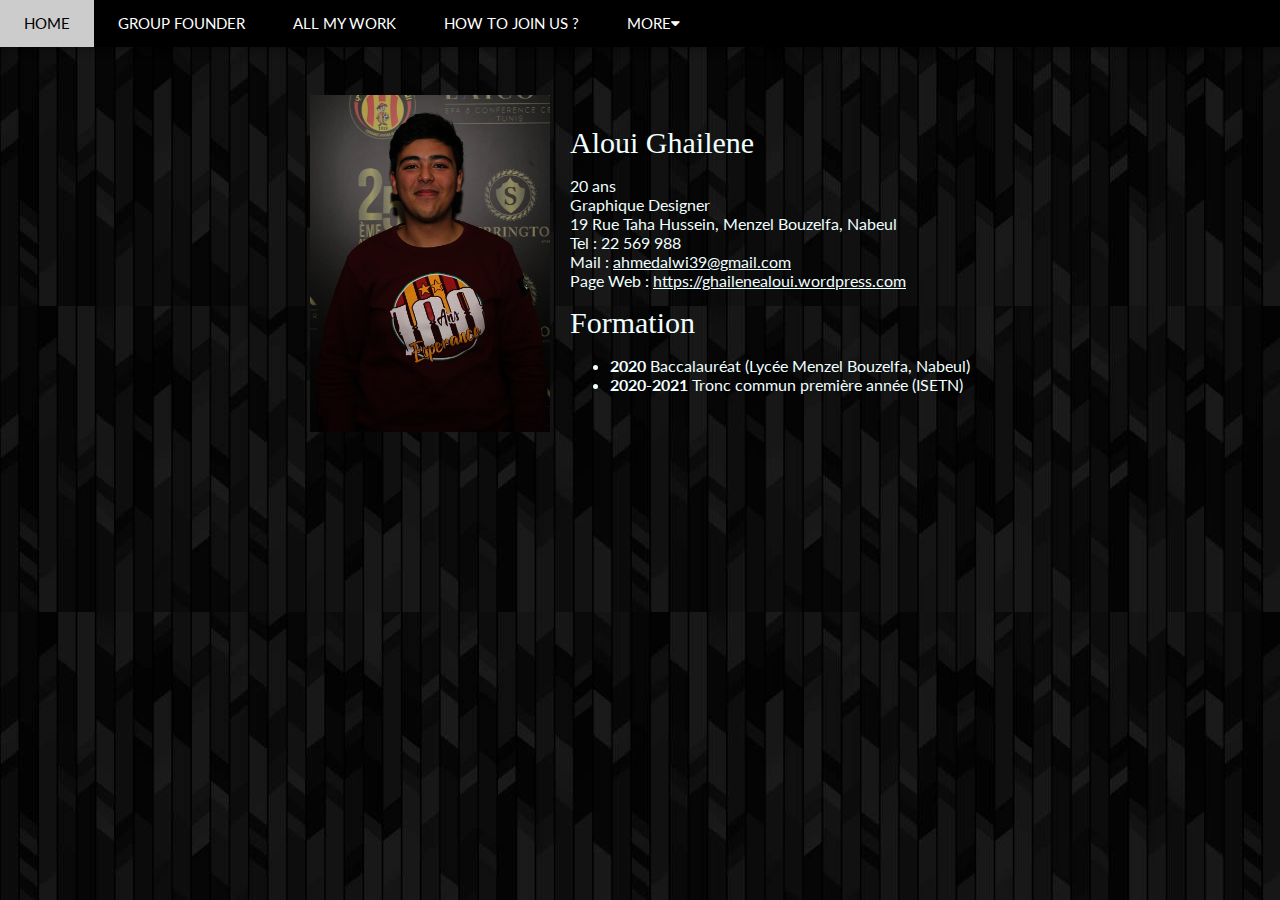
<file: cv.html>
<html>
    <!DOCTYPE html>

    <title>GROUP FOUNDER</title>
    <meta charset="UTF-8">
    <meta name="viewport" content="width=device-width, initial-scale=1">
    <link rel="stylesheet" href="https://www.w3schools.com/w3css/4/w3.css">
    <link rel="stylesheet" href="https://fonts.googleapis.com/css?family=Lato">
    <link rel="stylesheet" href="https://cdnjs.cloudflare.com/ajax/libs/font-awesome/4.7.0/css/font-awesome.min.css">
    <link href="Form.css" rel="stylesheet">
    <style>
    body {font-family: "Lato", sans-serif}
    .mySlides {display: none}
    h1 {text-align: center;}
    </style>
    
    <body background="1.jpg">
        <div class="w3-bar w3-black w3-card">
            <a href="index.html" class="w3-bar-item w3-button w3-padding-large">HOME</a>
    <a href="cv.html" class="w3-bar-item w3-button w3-padding-large w3-hide-small">GROUP FOUNDER</a>
    <a href="work.html" class="w3-bar-item w3-button w3-padding-large w3-hide-small">ALL MY WORK</a>
    <a href="join.html" class="w3-bar-item w3-button w3-padding-large w3-hide-small">HOW TO JOIN US ?</a>
    <div class="w3-dropdown-hover w3-hide-small">
      <button class="w3-padding-large w3-button" title="More">MORE<i class="fa fa-caret-down"></i></button>     
      <div class="w3-dropdown-content w3-bar-block w3-card-4">
        <a href="https://www.instagram.com/ghailene_aloui/" target="_blank" class="w3-bar-item w3-button">INSTAGRAM ACCOUNT</a>
        <a href="#" class="w3-bar-item w3-button">PROBLEMS</a>
        <a href="https://www.youtube.com/watch?v=OUwlVLScClY" target="_blank" class="w3-bar-item w3-button">HOW TO BECOME A DESIGNER</a>
              </div>
            </div>
           
          </div>
        <br>
        <br>
    
<head></head>

<body>

 <table id="cv" border="0">
 <tr><td><img src="my pic.JPG" width="240" height="337"></td>
 <td>&nbsp; &nbsp;</td>
 <td>
 <h2>Aloui Ghailene</h2>
<p>20 ans<br>
Graphique Designer<br>
19 Rue Taha Hussein, Menzel Bouzelfa, Nabeul <br>
Tel : 22 569 988<br>
Mail : <a href="mailto:ahmedalwi39@gmail.com" target="_blank">ahmedalwi39@gmail.com</a><br>
Page Web : <a href="https://ghailenealoui.wordpress.com">https://ghailenealoui.wordpress.com</a>
<h2>Formation</h2>
<ul>
<li><b>2020</b> Baccalauréat (Lycée Menzel Bouzelfa, Nabeul)</li>
<li><b>2020-2021</b> Tronc commun première année (ISETN)</li>
</ul>
</p>
</td></tr></table>


</body>



</html>
</file>
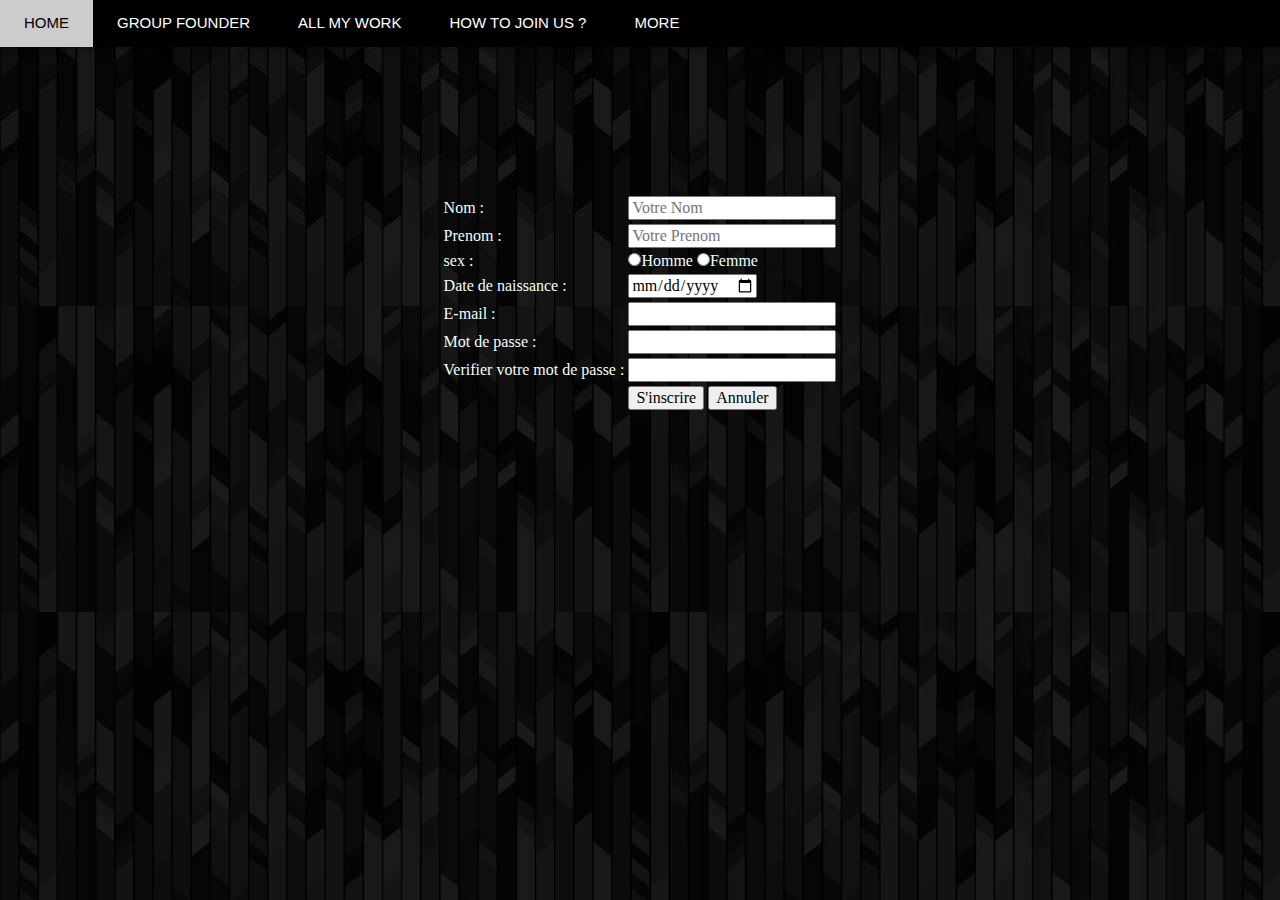
<file: join.html>
<html>
    <meta charset="UTF-8">
<link rel="stylesheet" href="https://www.w3schools.com/w3css/4/w3.css">
<link href="Form.css" rel="stylesheet">

<head>
    <link href="Form.css" rel="stylesheet">
	<title>Join Us !</title>
</head>

<body background="1.jpg" >

  <div class="w3-bar w3-black w3-card">
         <a href="index.html" class="w3-bar-item w3-button w3-padding-large">HOME</a>
    <a href="cv.html" class="w3-bar-item w3-button w3-padding-large w3-hide-small">GROUP FOUNDER</a>
    <a href="work.html" class="w3-bar-item w3-button w3-padding-large w3-hide-small">ALL MY WORK</a>
    <a href="join.html" class="w3-bar-item w3-button w3-padding-large w3-hide-small">HOW TO JOIN US ?</a>
    <div class="w3-dropdown-hover w3-hide-small">
      <button class="w3-padding-large w3-button" title="More">MORE<i class="fa fa-caret-down"></i></button>     
      <div class="w3-dropdown-content w3-bar-block w3-card-4">
        <a href="https://www.instagram.com/ghailene_aloui/" target="_blank" class="w3-bar-item w3-button">INSTAGRAM ACCOUNT</a>
        <a href="#" class="w3-bar-item w3-button">PROBLEMS</a>
        <a href="https://www.youtube.com/watch?v=OUwlVLScClY" target="_blank" class="w3-bar-item w3-button">HOW TO BECOME A DESIGNER</a>
      </div>
    </div>
   
  </div>
<br>



    
        


    <form>  
        <table id="texte" align="center">
            <tr><td>&nbsp;</td><td>&nbsp;</td></tr>
            <tr><td>&nbsp;</td><td>&nbsp;</td></tr>
            <tr><td colspan="2" align="center"> <br>
                <br>
                <br>
            </td></tr>
            <tr><td>&nbsp;</td><td>&nbsp;</td></tr>

            

            <tr>
    
    <td> 
        Nom : </td><td><input type="text" placeholder="Votre Nom" required/> <br/></td></tr>
    <tr><td>
        Prenom : </td><td><input type="text" placeholder="Votre Prenom" required/><br/></td></tr>
    <tr><td>
        sex :</td><td> <input type="radio" name="t">Homme <input type="radio" name="t">Femme<br/></td></tr>
    <tr><td>
        Date de naissance : </td><td><input type="date"><br/></td></tr>
    <tr><td>
    E-mail : </td><td><input type="email"><br/></td></tr>
    <tr><td>
    Mot de passe : </td><td><input type="password"><br/></td></tr>
    <tr><td>
    Verifier votre mot de passe : </td><td><input type="password"><br/></td></tr>
    <tr><td></td>
    <td> <input type="submit" value="S'inscrire"/> <input type="reset" value="Annuler"/> </td>
    </tr>

    </form>
        </table>
   
  

    </body>






</html>
</file>
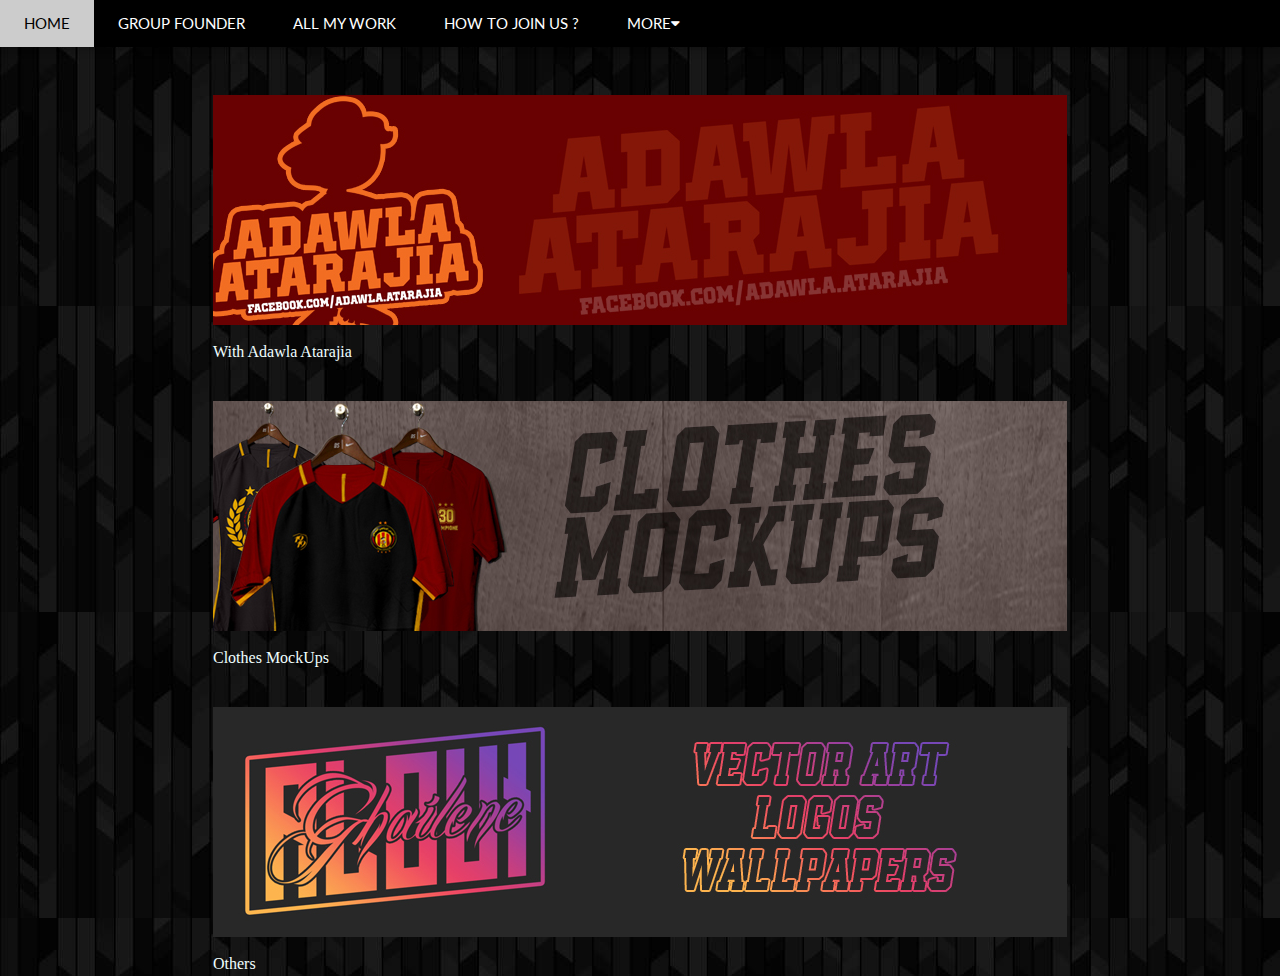
<file: work.html>
<html>
    <!DOCTYPE html>

    <title>All My Work</title>
    <meta charset="UTF-8">
    <meta name="viewport" content="width=device-width, initial-scale=1">
    <link rel="stylesheet" href="https://www.w3schools.com/w3css/4/w3.css">
    <link rel="stylesheet" href="https://fonts.googleapis.com/css?family=Lato">
    <link rel="stylesheet" href="https://cdnjs.cloudflare.com/ajax/libs/font-awesome/4.7.0/css/font-awesome.min.css">
    <link href="Form.css" rel="stylesheet">
    <style>
    body {font-family: "Lato", sans-serif}
    .mySlides {display: none}
    h1 {text-align: center;}
    </style>
    
    <body background="1.jpg">
        <div class="w3-bar w3-black w3-card">
              <a href="index.html" class="w3-bar-item w3-button w3-padding-large">HOME</a>
    <a href="cv.html" class="w3-bar-item w3-button w3-padding-large w3-hide-small">GROUP FOUNDER</a>
    <a href="work.html" class="w3-bar-item w3-button w3-padding-large w3-hide-small">ALL MY WORK</a>
    <a href="join.html" class="w3-bar-item w3-button w3-padding-large w3-hide-small">HOW TO JOIN US ?</a>
    <div class="w3-dropdown-hover w3-hide-small">
      <button class="w3-padding-large w3-button" title="More">MORE<i class="fa fa-caret-down"></i></button>     
      <div class="w3-dropdown-content w3-bar-block w3-card-4">
        <a href="https://www.instagram.com/ghailene_aloui/" target="_blank" class="w3-bar-item w3-button">INSTAGRAM ACCOUNT</a>
        <a href="#" class="w3-bar-item w3-button">PROBLEMS</a>
        <a href="https://www.youtube.com/watch?v=OUwlVLScClY" target="_blank" class="w3-bar-item w3-button">HOW TO BECOME A DESIGNER</a>
              </div>
            </div>
           
          </div>
        <br>
        <br>
    
<head></head>

<body>
<table id="texte" align="center">
    <tr>
        <td>
            <a href="https://imgur.com/a/5NOL1U5" target="_blank"><img width="100%" height="230px" src="AA.jpg"> </a><br><br>
With Adawla Atarajia
        </td></tr>
		<tr><td>
            <br><br><a href="https://imgur.com/a/cS5InEX" target="_blank"><img width="100%" height="230px" src="cm.jpg"> </a><br><br>
Clothes MockUps
			</td> </tr>

        <tr> <td>
            <br><br><a href="https://imgur.com/a/mZDusgq" target="_blank"><img width="100%" height="230px" src="others.jpg"> </a><br><br>
Others
        </td>
    </tr>



</table>


</body>



</html>
</file>
<file: Form.css>
#taille{
    border-color: #CFB53B;
    font-size: 25px;

}
#texte{
    color: azure;
	font-family:Lucida Console;
}
#contact {
color: azure;
font-size: 17px;
font-family: "Lucida Console", "Courier New", monospace;


}
#cv
{   color: azure;
	margin:auto;

}
a:hover
{
color:gold;
}

h1
{text-align: center;}
body {
    margin: 0;
    }
header{
    background-color:#000000;
    height:50px;
    text-align:center;
    }
footer{
        background-color:#000000;
        height:550px;
        }
h2{
font-family:Dopestyle;
}
</file>
